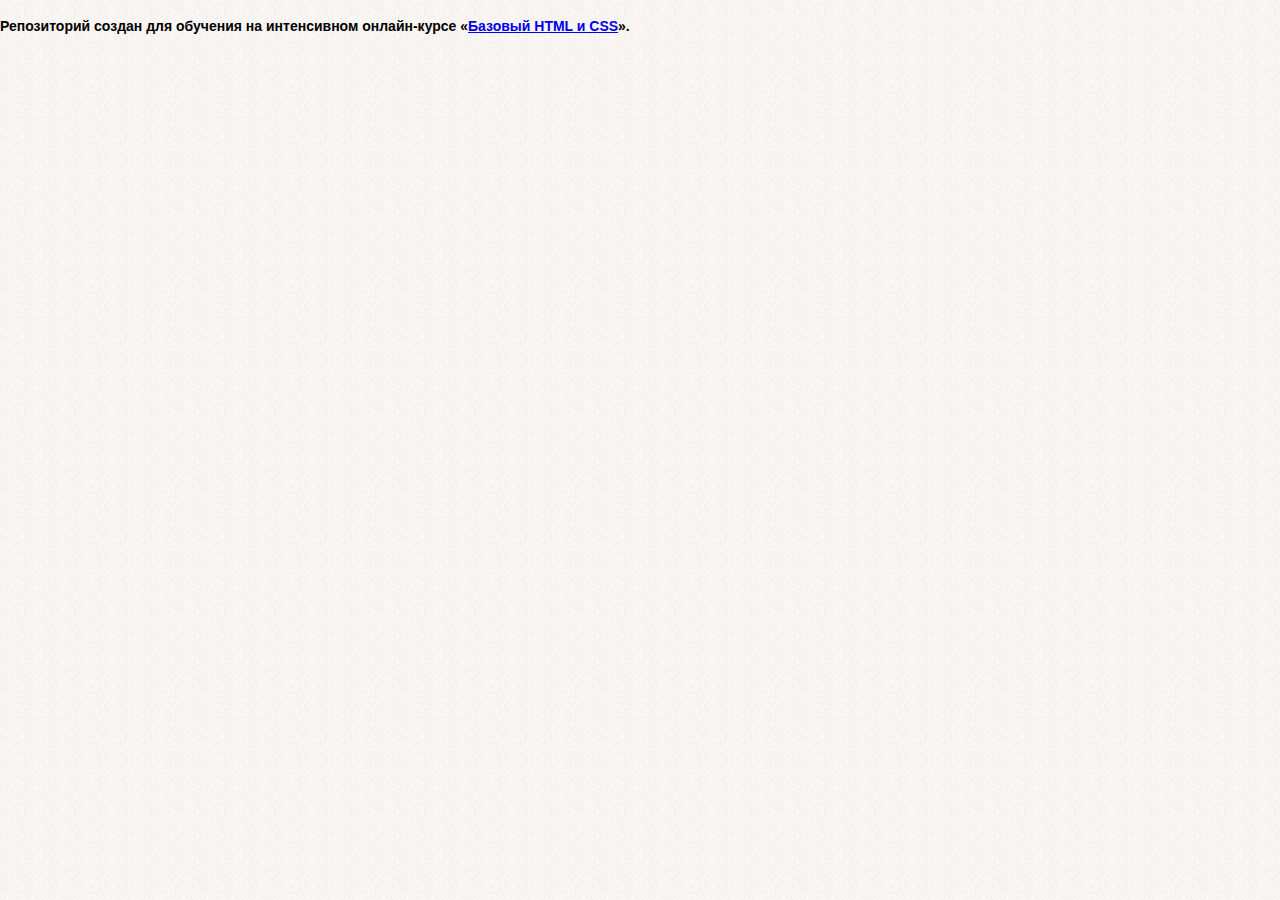
<file: index.html>
<!DOCTYPE html>
<html lang="ru">
  <head>
    <meta charset="utf-8">
    <link rel="stylesheet" href="css/style.css">
    <title>HTML Academy: Барбершоп</title>
  </head>
  <body>

    <p>Репозиторий создан для обучения на интенсивном онлайн‑курсе «<a href="https://htmlacademy.ru/intensive/htmlcss">Базовый HTML и CSS</a>».</p>

  </body>
</html>
</file>
<file: css/style.css>
body, ul, input {
	margin: 0;
	padding: 0;
}

body {
	font-family: 'PT Sans Narrow', arial, sans-serif;
	font-size: 14px;
	font-weight: bold;
	color: #000000;
	line-height: 24px;
	background-image: url(../img/bg-main.jpg);
}

.h1, .h2 {
	font-family: 'PT Sans Narrow', arial, sans-serif;
	font-weight: bold;
	color: #000000;
}

.h1 {
	font-size: 30px;
	line-height: 42px;
}

.h2 {
	font-size: 24px;
	line-height: 30px;
}

.header {
	background-color: #000000;
	padding-top: 20px;
	padding-bottom: 20px;
	color: #ffffff;
}

.clearfix::after {
	content: "";
	display: table;
	clear: both;
}

.main-wrapper {
	width: 950px;
	margin: 0 auto;
}

.header-logo {
	width: 140px;
	outline: 1px dashed blue;
	float: left;
}

.nav-header {
	width: 620px;
	outline: 1px dashed pink;
	margin: 0;
	float: left;
}

.nav-header li {
	display: inline-block;
	margin-right: -4px;
}

.nav-enter {
	text-align: right;
	width: 140px;
	outline: 1px dashed yellow;
	float: right;
}

.h1 {
	outline: 1px dashed orange;
}

.breadcrumbs{
	outline: 1px dashed green;
	margin-bottom: 20px;
}

.breadcrumbs li {
	display: inline-block;
	margin-right: -4px;
}

.filter-wrapper {
	width: 225px;
	outline: 1px dashed brown;
	float:left;
}

.filter-wrapper ul {
	list-style: none;
}

.goods {
	width: 700px;
	outline: 1px dashed grey;
	float: right;
}

.goods-wrapper {
	margin-bottom: 20px;
}

.good-item {
	width: 220px;
	float: left;
	margin-right: 20px;
	outline: 1px dashed #e31bc0;
}

.good-item:nth-child(3n+3) {
	margin-right: 0;
}

.slider {
	width: 460px;
	float: left;
	outline: 1px dashed red;
	line-height: 0;
}

.slider-items {
	margin-top: 20px;
}

.slider-items img {
	margin-right: 16px;
	margin-bottom: -4px;
}

.slider-items img:last-child {
	margin-right: -20px;
}

.good-description {
	width: 390px;
	float: right;
	outline: 1px dashed brown;
}

.pager {
	outline: 1px dashed red;
	padding-top: 20px;
	padding-bottom: 20px;
}

.footer {
	color: #ffffff;
	background: url(../img/bg-footer.jpg) repeat-x;
	padding-top: 20px;
	padding-bottom: 20px;
	margin-top: 20px;
}

.footer-contacts {
	width: 380px;
	float: left;
	outline: 1px dashed white;
	margin-right: 20px;
}

.footer-social, .footer-copyright {
	width: 140px;
	outline: 1px dashed white;
}

.footer-social {
	float: left;
}

.footer-copyright {
	float: right;
}

.footer-copyright p, 
.footer-social p {
	text-align: center;
}
</file>
